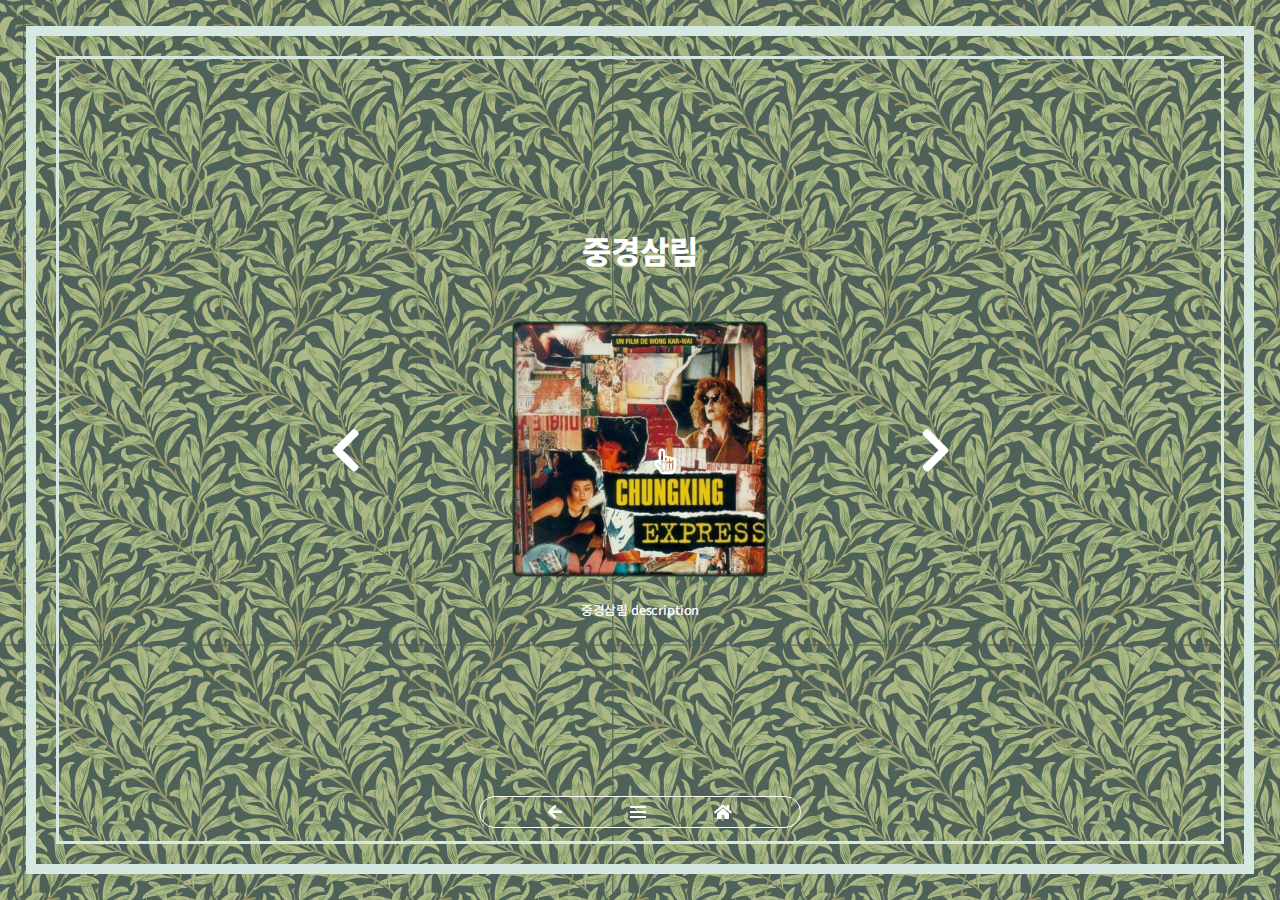
<file: sub_movies.html>
<!DOCTYPE html>
<html lang="en">
  <head>
    <meta charset="UTF-8" />
    <meta http-equiv="X-UA-Compatible" content="IE=edge" />
    <meta name="viewport" content="width=device-width, initial-scale=1.0" />
    <link rel="stylesheet" href="css/plugin/reset.css" />
    <link rel="stylesheet" href="css/plugin/slick.css" />
    <link rel="stylesheet" href="css/common.css" />
    <link rel="stylesheet" href="css/sub_movies.css" />
    <link
      rel="stylesheet"
      href="https://cdnjs.cloudflare.com/ajax/libs/font-awesome/5.8.2/css/all.min.css"
    />
    <title>Movies</title>
  </head>
  <body>
    <nav class="nav sub">
      <ul>
        <li><i class="fas fa-arrow-left"></i></li>
        <li>
          <div class="sub_btn menu_btn">
            <div class="span">
              <span></span> <span></span> <span></span> <span></span>
            </div>
          </div>
        </li>
        <li><i class="fas fa-home"></i></li>
      </ul>
    </nav>

    <div class="menu_full sub">
      <div class="vw_2">
        <div class="inner">
          <div class="inner_02">
            <img
              class="but_cursor"
              src="images/butterfly/butterfly_00.png"
              alt=""
            />
            <ul>
              <li><a href="index.html">main</a></li>
              <li><a href="sub_movies.html">movies</a> </li>
              <li><a href="sub_musics.html">musics</a></li>
              <li><a href="sub_filmo.html">Filmography</a></li>
              <li><a href="sub_curtain.html">curtain-call</a></li>
            </ul>
          </div>
        </div>
      </div>
    </div>

    <div id="loading_sub">
      <div class="load_inner">
        <div class="load_image">
          <div class="ani-butterfly btf_01">
            <img
                class="wing01"
                src="images/butterfly/butterfly_01-1.png"
                alt=""
            /> <img
              class="wing02"
              src="images/butterfly/butterfly_01-2.png"
              alt=""
          />
          </div>
        </div>
      </div>
    </div>

    <div class="sub_movie_wrap">
      <div class="slide_container">
        <div class="bg">
          <div class="inner">
            <div class="frame">
              <div class="frame02">
                <div class="contents_wrap">
                  <div class="title">
                    <h3>중경삼림</h3>
                  </div>
                  <div class="main_contents">
                    <div class="btn prev">
                      <i class="fas fa-chevron-left"></i>
                    </div>
                    <ul class="album_slide">
                      <li class="album_list slick01" data-tab="chungking">
                        <div class="jacket_image">
                          <img src="images/record/album_01.png" alt="" />
                          <div class="see_more">
                            <i class="far fa-hand-pointer"></i>
                          </div>
                        </div>
                      </li>
                      <li class="album_list slick02" data-tab="fallen">
                        <div class="jacket_image">
                          <img src="images/record/album_02.png" alt="" />
                          <div class="see_more">
                            <i class="far fa-hand-pointer"></i>
                          </div>
                        </div>
                      </li>
                      <li class="album_list slick03" data-tab="mood">
                        <div class="jacket_image">
                          <img src="images/record/album_03.png" alt="" />
                          <div class="see_more">
                            <i class="far fa-hand-pointer"></i>
                          </div>
                        </div>
                      </li>
                      <li class="album_list slick04" data-tab="twenty">
                        <div class="jacket_image">
                          <img src="images/record/album_04.png" alt="" />
                          <div class="see_more">
                            <i class="far fa-hand-pointer"></i>
                          </div>
                        </div>
                      </li>
                    </ul>
                    <div class="btn next">
                      <i class="fas fa-chevron-right"
                        ><i
                          class="fa-regular fa-magnifying-glass-arrow-right"
                        ></i
                      ></i>
                    </div>
                  </div>
                  <div class="desc">
                    <p>중경삼림 description</p>
                  </div>
                </div>
              </div>
            </div>
          </div>
        </div>
      </div>
      <div class="more_desc chungking block">
        <div class="page_wrap">
          <section class="sec01">
            <div>
              <p class="text_typing">
                기억이 통조림이라면 영원히 유통기한이 없었으면 좋겠다.
              </p>
            </div>
            <div class="btn_nextPage">
              <i class="far fa-hand-pointer"></i>
            </div>
          </section>
          <section class="sec02">
            <div class="btn_nextPage">
              <i class="far fa-hand-pointer"></i>
            </div>
          </section>
          <section class="sec03">
            <div class="btn_nextPage">
              <i class="far fa-hand-pointer"></i>
            </div>
          </section>
          <section class="sec04">
            <div class="btn_nextPage">
              <i class="far fa-hand-pointer"></i>
            </div>
          </section>
        </div>
      </div>
      <div class="more_desc fallen">
        <div class="page_wrap">
          <section class="sec01">
            <div>
              <p class="text_typing">fallen 섹션</p>
            </div>
            <div class="btn_nextPage">
              <i class="far fa-hand-pointer"></i>
            </div>
          </section>
          <section class="sec02">
            <div class="btn_nextPage">
              <i class="far fa-hand-pointer"></i>
            </div>
          </section>
          <section class="sec03">
            <div class="btn_nextPage">
              <i class="far fa-hand-pointer"></i>
            </div>
          </section>
          <section class="sec04">
            <div class="btn_nextPage">
              <i class="far fa-hand-pointer"></i>
            </div>
          </section>
        </div>
      </div>
      <div class="more_desc mood">
        <div class="page_wrap">
          <section class="sec01">
            <div>
              <p class="text_typing">화양연화 섹션</p>
            </div>
            <div class="btn_nextPage">
              <i class="far fa-hand-pointer"></i>
            </div>
          </section>
          <section class="sec02">
            <div class="btn_nextPage">
              <i class="far fa-hand-pointer"></i>
            </div>
          </section>
          <section class="sec03">
            <div class="btn_nextPage">
              <i class="far fa-hand-pointer"></i>
            </div>
          </section>
          <section class="sec04">
            <div class="btn_nextPage">
              <i class="far fa-hand-pointer"></i>
            </div>
          </section>
        </div>
      </div>
      <div class="more_desc twenty">
        <div class="page_wrap">
          <section class="sec01">
            <div>
              <p class="text_typing">2046 섹션</p>
            </div>
            <div class="btn_nextPage">
              <i class="far fa-hand-pointer"></i>
            </div>
          </section>
          <section class="sec02">
            <div class="btn_nextPage">
              <i class="far fa-hand-pointer"></i>
            </div>
          </section>
          <section class="sec03">
            <div class="btn_nextPage">
              <i class="far fa-hand-pointer"></i>
            </div>
          </section>
          <section class="sec04">
            <div class="btn_nextPage">
              <i class="far fa-hand-pointer"></i>
            </div>
          </section>
        </div>
      </div>
    </div>

    <script src="js/plugin/jquery-3.6.0.min.js"></script>
    <script src="js/plugin/slick.min.js"></script>
    <script src="js/common.js"></script>
    <script src="js/sub_movies.js"></script>
  </body>
</html>
</file>
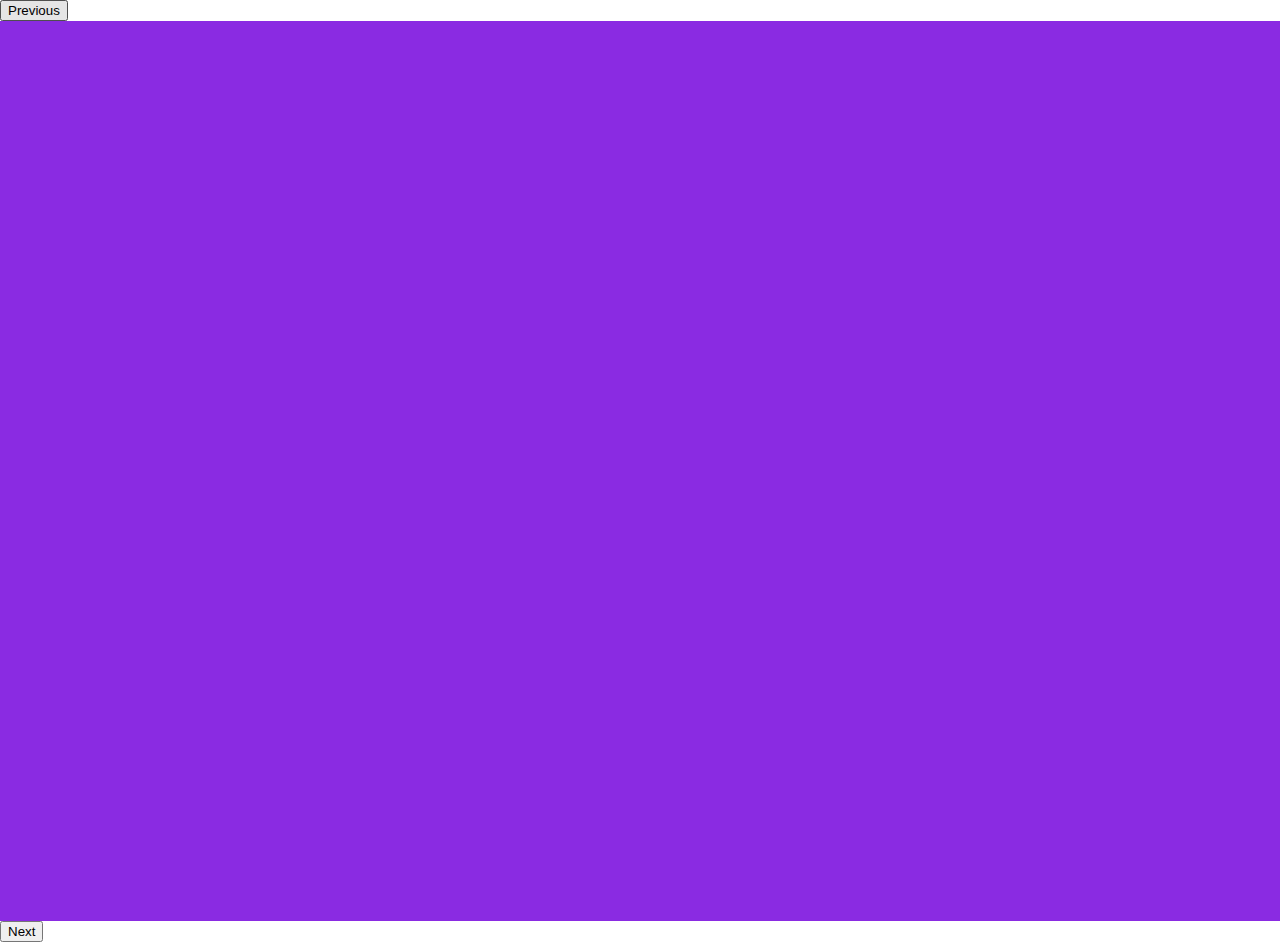
<file: test.html>
<!DOCTYPE html>
<html lang="en">
  <head>
    <meta charset="UTF-8" />
    <meta http-equiv="X-UA-Compatible" content="IE=edge" />
    <meta name="viewport" content="width=device-width, initial-scale=1.0" />
    <link rel="stylesheet" href="css/plugin/reset.css" />
    <link rel="stylesheet" href="css/plugin/slick.css" />
    <link rel="stylesheet" href="css/test.css" />

    <title>Document</title>
  </head>
  <body>
    <div class="test-slick">
      <div class="test-slide">
        <div class="slide-item"></div>
        <div class="slide-item"></div>
        <div class="slide-item"></div>
        <div class="slide-item"></div>
        <div class="slide-item"></div>
      </div>
    </div>

    <div id="circle">
      <svg
        version="1.1"
        xmlns="http://www.w3.org/2000/svg"
        xmlns:xlink="http://www.w3.org/1999/xlink"
        xml:space="preserve"
        viewBox="0 0 150 150"
      >
        <path
          id="circlePath"
          d=" M 75, 75 m -60, 0 a 60,60 0 0,1 120,0 a 60,60 0 0,1 -120,0 "
        />
        <g>
          <text>
            <textPath xlink:href="#circlePath">
              Text rotating around a circle path with SVG! Text rotating around
              a circle path with SVG!
            </textPath>
          </text>
        </g>
      </svg>
    </div>

    <div class="pop_vinyl">
      <div class="vin">
        <div class="wrap">
          <img src="images/record/vinyl.png" alt="" />
          <img src="images/record/vinyl.png" alt="" />
          <img src="images/record/vinyl.png" alt="" />
        </div>
      </div>
    </div>

    <script src="js/plugin/jquery-3.6.0.min.js"></script>
    <script src="js/plugin/slick.min.js"></script>
    <script>
      const slideSec = $(".slide_sec");
      $(function () {
        $(".test-slide").slick();
      });
    </script>
  </body>
</html>
</file>
<file: css/common.css>
@import url("https://fonts.googleapis.com/css2?family=Noto+Sans+KR:wght@100;300;400;500;700;900&display=swap");
/* font-family: 'Noto Sans KR', sans-serif; */

@import url("https://fonts.googleapis.com/css2?family=Noto+Serif+SC:wght@300;400;600;700;900&display=swap");
/* font-family: 'Noto Serif SC', serif; */

html {
	font-size: 0.5vw;
	scroll-behavior: smooth;
}

html,
body {
	height: 100%;
}

body {
	background-color: #222;
	font-family: "Noto Sans KR", sans-serif;
	line-height: 1.5;
	letter-spacing: -0.025em;
	word-break: keep-all;
	color: #7a8e85;

	overflow-x: hidden;
}

::-webkit-scrollbar {
	width: 5px;
}
::-webkit-scrollbar-track {
	background: transparent;
}
::-webkit-scrollbar-thumb {
	background: #7a8e85;
}
a {
	text-decoration: none;
	color: #fff;
}

h1 {
	font-size: 10rem;
	font-weight: 600;
}
h2 {
	font-size: 6rem;
	font-weight: 600;
}
h4 {
	font-size: 4rem;
	font-weight: 600;
}
p {
	font-size: 2rem;
	font-weight: 500;
}
.fas {
	font-size: 2rem;
	color: #977b34;
	margin: 0 10px;
	cursor: pointer;
}
.pos {
	width: 150px;
	height: 50px;
	text-align: center;
	line-height: 50px;
	background: rgba(0, 0, 0, 0.67);
	color: #fff;
	font-weight: bold;
	font-size: 20px;

	position: fixed;
	left: 50%;
	top: 50%;
	transform: translate(-50%, -50%);
	z-index: 1000;
	/* display: none; */
}

.nav.sticky {
	transform: translate(-50%, 250%);
	opacity: 0;
}

.nav {
	width: 25vw;
	height: 30px;
	border-radius: 30px;
	border: 0.15vw solid #7a8e85;
	position: fixed;
	bottom: 3vw;
	left: 50%;
	transform: translate(-50%, 0%);
	z-index: 900000;
	transition: 0.5s;
}
.nav ul {
	display: flex;
	justify-content: space-evenly;
	align-items: center;
}
.nav ul li span {
	font-size: 2rem;
	font-weight: bolder;
}
.nav ul li .fas {
	font-size: 2.5rem;
	color: #7a8e85;
	line-height: 30px;
}
.nav.sub {
	border: 0.15vw solid #fff;
}
.nav.sub ul li .fas {
	font-size: 2.5rem;
	color: #fff;
	line-height: 30px;
}

.center_guide {
	width: 1px;
	height: 100vh;
	text-align: center;
	background: rgb(255, 0, 0);
	position: fixed;
	left: 50%;
	top: 50%;
	transform: translate(-50%, -50%);
	z-index: 1000;
}

.menu_full.pop {
	/* display: block; */
	opacity: 1;
	pointer-events: visible;
}

.menu_full {
	position: fixed;
	left: 0;
	top: 0;
	width: 100vw;
	height: 100vh;
	background: url("../images/wallpaper_03.png");
	background-size: 20%;

	z-index: 90000;
	transition: 1s;
	/* display: none; */
	opacity: 0;
	pointer-events: none;
}
.menu_full.sub {
	background: url("../images/wallpaper_03-3.png");
	background-size: 15%;
}
.but_cursor {
	width: 134px;
	height: 84px;
	margin-left: -110px;
	margin-top: -90px;
	position: absolute;
	left: 0;
	top: 0;
	transition: 0.3s ease-out;
	pointer-events: none;
	display: none;
}
.vw_2 {
	position: absolute;
	left: 2vw;
	right: 2vw;
	top: 2vw;
	bottom: 2vw;
}
.menu_full .inner {
	position: relative;
	height: 90%;
	box-sizing: border-box;
	border: 0.25vw solid #7a8e85;
}
.menu_full .inner_02 {
	position: absolute;
	left: 1.5vw;
	right: 1.5vw;
	top: 1.5vw;
	bottom: 1.5vw;
	border: 0.15vw solid #7a8e85;
	box-sizing: border-box;
}
.menu_full ul {
	position: absolute;
	left: 50%;
	top: 50%;
	transform: translate(-50%, -50%);
}
.menu_full ul li {
	height: 4vw;
	line-height: 4vw;
	text-transform: uppercase;
	font-size: 4rem;
	font-weight: 600;
	color: #fff;
	text-align: center;
	cursor: pointer;
	transition: 1s;
	opacity: 1;
}
.menu_full ul li:hover {
	opacity: 0;
}

.menu_btn {
	/* padding: 10px; */
	width: 1.3vw;
	height: 1vw;
	cursor: pointer;
}
.menu_btn .span {
	width: 100%;
	height: 1vw;
	position: relative;
}
.menu_btn span {
	position: absolute;
	display: block;
	width: 100%;
	height: 0.15vw;
	background: #7a8e85;
	transition: 1s;
}
.menu_btn span:nth-child(1) {
	top: 0;
}
.menu_btn span:nth-child(2),
.menu_btn span:nth-child(3) {
	top: 50%;
	transform: translateY(-50%);
}
.menu_btn span:nth-child(4) {
	bottom: 0;
}

.main_btn.menu_btn.pop span {
	background: #fff;
}
.main_btn.menu_btn.pop span:nth-child(1),
.main_btn.menu_btn.pop span:nth-child(4) {
	opacity: 0;
}
.main_btn.menu_btn.pop span:nth-child(2) {
	transform: rotate(45deg);
}
.main_btn.menu_btn.pop span:nth-child(3) {
	transform: rotate(-45deg);
}

.sub_btn.menu_btn span {
	background: #fff;
}
.sub_btn.menu_btn.blue span:nth-child(1),
.sub_btn.menu_btn.blue span:nth-child(2),
.sub_btn.menu_btn.blue span:nth-child(3),
.sub_btn.menu_btn.blue span:nth-child(4) {
	top: 0;
}

.sub_btn.menu_btn.act span {
	background: #ff99ae;
}
.sub_btn.menu_btn.act span:nth-child(2) {
	transform: translateX(-32%) rotate(-45deg);
	top: 40%;
}
.sub_btn.menu_btn.act span:nth-child(3) {
	transform: translateX(32%) rotate(45deg);
	top: 40%;
}
.sub_btn.menu_btn.act span:nth-child(1),
.sub_btn.menu_btn.act span:nth-child(4) {
	opacity: 0;
}
.line {
	width: 100%;
	background: #7a8e85;
	margin-bottom: 0.5vh;
}
.line.line05px {
	height: 0.3vw;
}
.line.line03px {
	height: 0.15vw;
}
.line.line01px {
	height: 0.05vw;
}

.verticalLine {
	height: 100%;
	background: #7a8e85;
	margin: 0.2vw;
}
.verticalLine.line03px {
	width: 0.3vw;
}
.verticalLine.line01px {
	width: 0.1vw;
}

/* 나비 */

.ani-butterfly {
	width: 100px;
	height: 100px;
	position: relative;
}

.wing01 {
	animation: butter2 2s infinite;
}
.wing02 {
	animation: butter 2s infinite;
}

.wing01,
.wing02 {
	position: absolute;
	animation-timing-function: ease-in-out;
	animation-direction: alternate;
}
.btf_01 .wing01 {
	top: 30px;
	left: 0;
}
.btf_01 .wing02 {
	top: 0;
	left: 40px;
}

@keyframes butter {
	0% {
		transform: rotateY(00deg);
	}
	50% {
		transform: rotateY(30deg);
	}
	100% {
		transform: rotateY(0deg);
	}
}
@keyframes butter2 {
	0% {
		transform: rotateY(0deg);
	}
	50% {
		transform: rotateY(-30deg);
	}
	100% {
		transform: rotateY(0deg);
	}
}

/* loading */

#loading_sub {
	width: 100vw;
	height: 100vh;
	position: fixed;
	left: 0;
	top: 0;
	z-index: 10000;
	background-color: #3e4b45;
}
#loading_sub .load_inner {
	width: 100vw;
	height: 100vh;
	position: relative;
}
#loading_sub .load_inner .load_image {
	position: absolute;
	left: 50%;
	top: 50%;
	opacity: 1;
	transform: translate(-50%, -50%) scaleX(-1) rotate(45deg);

	width: 200px;
	height: 200px;

	animation: load_butter 2s;
}
@keyframes load_butter {
	100% {
		opacity: 0;
		transform: translate(-40%, -60%) scaleX(-1) rotate(45deg);
	}
}

@font-face {
	font-family: "old_london";
	src: url(../font/gothic/OldLondon.ttf);
}
@font-face {
	font-family: "vintage";
	src: url(../font/vintage/VINTAGE_CRE.ttf);
}
@font-face {
	font-family: "retro";
	src: url(../font/vintage/Retroking.ttf);
}
@font-face {
	font-family: "newspaper";
	src: url(../font/printing/OldNewspaperTypes.ttf);
}
@font-face {
	font-family: "newYork";
	src: url(../font/serif/NewYork.otf);
}
@font-face {
	font-family: "western";
	src: url(../font/printing/Western_Bang.otf);
}
@font-face {
	font-family: "momsType";
	src: url(../font/printing/MomsType.ttf);
}
@font-face {
	font-family: "chinese";
	src: url(../font/chinese/ChineseCally.ttf);
}
@font-face {
	font-family: "chinese02";
	src: url(../font/chinese/vtmeo.TTF);
}
@font-face {
	font-family: "국립박물관문화재단클래식B";
	src: url("https://cdn.jsdelivr.net/gh/projectnoonnu/noonfonts_twelve@1.0/국립박물관문화재단클래식B.woff")
		format("woff");
	font-weight: normal;
	font-style: normal;
}
</file>
<file: css/sub_movies.css>
@import url(https://fonts.googleapis.com/css?family=Anonymous+Pro);

.nav {
	bottom: 8vh;
}

.sub_movie_wrap {
	width: 100vw;
	height: 100vh;
	max-width: 1920px;
	min-width: 1200px;
	overflow: hidden;
	position: relative;
}

/* slide_container  */
.slide_container {
	position: fixed;
	left: 0;
	top: 0;

	opacity: 1;
	pointer-events: visible;
	transition: 1s;
	z-index: 10000;
}
.slide_container .bg {
	width: 100vw;
	height: 100vh;
	background-image: url(../images/bg4.png);
	background-repeat: repeat;
	background-color: #4f6259;

	position: relative;
	overflow: hidden;
	transition: 0.5s;
}

.slide_container .inner {
	position: absolute;
	left: 2vw;
	right: 2vw;
	top: 2vw;
	bottom: 2vw;
}

.frame,
.frame02 {
	border-color: #d5e8e1;
	transition: 0.5s;
}
.frame {
	position: relative;
	height: 100%;

	border-width: 10px;
	border-style: solid;

	box-sizing: border-box;
}

.frame02 {
	position: absolute;
	left: 20px;
	right: 20px;
	top: 20px;
	bottom: 20px;

	/* background: rgba(0, 0, 0, 0.3); */
	border-width: 3px;
	border-style: solid;
	box-sizing: border-box;
}
.contents_wrap {
	width: 50vw;
	position: absolute;
	left: 50%;
	top: 50%;
	transform: translate(-50%, -50%);
	text-align: center;

	/* background-color: magenta; */
}
.slide_container .title,
.slide_container .desc {
	width: 100%;
	height: 100px;
	color: #fff;
	overflow: hidden;
	/* position: relative; */
	position: absolute;
}
.slide_container .title {
	left: 0;
	top: 0;
}
.slide_container .desc {
	left: 0;
	bottom: 0;
}

.slide_container .title h3 {
	position: absolute;
	left: 50%;
	top: 0;
	transform: translate(-50%, 0);

	line-height: 100px;
	padding: 0 50px;
	font-size: 5rem;
	font-weight: 800;
}
.slide_container .desc p {
	transition: 0.5s;
	height: 100px;
	padding: 0 50px;
}
.main_contents {
	width: 50vw;
	margin: 0 auto;
	display: flex;
	justify-content: space-between;
	align-items: center;
	text-align: center;
	position: relative;

	/* border: 2px solid black; */
}
.album_slide {
	width: 50vw;
	height: 500px;
	display: flex;
	align-items: center;
}
.album_list {
	width: 100%;
	height: 100%;
}
.jacket_image {
	display: inline-block;
	position: relative;
	width: 20vw;
	height: 20vw;
}
.jacket_image img {
	position: absolute;
	left: 0;
	top: 0;
	width: 100%;
}
.see_more {
	position: absolute;
	left: 50%;
	top: 50%;
	width: 50px;
	height: 50px;
	animation: pointer 1s ease-in-out alternate infinite;
}
.see_more i {
	cursor: pointer;
	font-size: 4rem;
	color: #fff;
}

.btn {
	position: absolute;
	width: 50px;
	height: 50px;
}
.btn.prev {
	left: 0;
}
.btn.next {
	right: 0;
}
.btn .fas {
	font-size: 50px;
	line-height: 50px;
	color: #fff;
}

@keyframes pointer {
	0% {
		opacity: 1;
		transform: translate(-50%, -50%) rotate(-30deg) scale(1);
	}

	100% {
		opacity: 0;
		transform: translate(-50%, -50%) rotate(-30deg) scale(1.3);
	}
}

/* .more_desc { */
.more_desc.block {
	display: block;
}
.more_desc {
	position: absolute;
	left: 0;
	top: 0;
	width: 100vw;
	height: 100vh;
	display: none;
}

.more_desc.chungking {
	background: #000;
}

.page_wrap {
	width: 100vw;
	height: 100vh;
	overflow: hidden;
	position: relative;
}
section {
	position: absolute;
	left: 0;
	top: 0;
	width: 100vw;
	height: 100vh;

	opacity: 1;
	pointer-events: visible;

	transition: 1s;
}
.sec01 {
	z-index: 900;
	background: #000;
}
.twenty .sec01 {
	background: rgb(0, 205, 195);
}
.sec02 {
	z-index: 800;
	background: #333;
}
.sec03 {
	z-index: 700;
	background: #555;
}
.sec04 {
	z-index: 600;
	background: rgb(188, 221, 4);
}

.text_typing {
	font-family: "Anonymous Pro", monospace;
	color: #fff;

	position: absolute;
	top: 50%;
	left: 50%;
	transform: translate(-50%, 50%);

	width: 24em;
	margin: 0 auto;
	border-right: 2px solid rgba(255, 255, 255, 0.75);
	font-size: 180%;
	text-align: center;
	white-space: nowrap;
	overflow: hidden;
}
.text_typing.ani {
	animation: typewriter 4s steps(44) 1s 1 normal both,
		blinkTextCursor 500ms steps(44) infinite normal;
}
.btn_nextPage {
	position: absolute;
	left: 50%;
	top: 60%;
	transform: translate(-50%, 50%);
	z-index: 10;
	cursor: pointer;
}
.btn_nextPage i {
	font-size: 3rem;
	opacity: 0;
	color: #fff;
}
.btn_nextPage i.ani {
	animation: btn_nextPage 1s ease-in-out alternate infinite;
	animation-delay: 5s;
}
@keyframes typewriter {
	from {
		width: 0;
	}
	to {
		width: 24em;
	}
}
@keyframes blinkTextCursor {
	from {
		border-right-color: rgba(255, 255, 255, 0.75);
	}
	to {
		border-right-color: transparent;
	}
}
@keyframes btn_nextPage {
	0% {
		opacity: 0;
		transform: translate(-50%, -50%) rotate(90deg);
	}

	100% {
		opacity: 1;
		transform: translate(-50%, -50%) rotate(90deg);
	}
}
</file>
<file: css/test.css>
body {
  width: 100vw;
  height: 100vh;
  overflow: hidden;
}

.test-slick {
  width: 100vw;
  height: 100vh;
}
.test-slide {
  width: 100%;
  height: 100%;
}
.test-slide .slide-item {
  width: 100vw;
  height: 100vh;
  background-color: blue;
}
.test-slide .slide-item:nth-child(even) {
  background-color: blueviolet;
}

#circle {
  display: none;

  margin: 0%;
  position: relative;
  width: 100vw;
  height: 100vw;
  box-sizing: border-box;
  border: 4px solid magenta;
}

#circle text {
  fill: aqua;
  font-size: 10px;
  font-weight: bold;
}

#circle svg {
  position: absolute;
  left: 0;
  top: 0%;
  width: 100%;
  height: 100%;
  enable-background: new 0 0 150 150;

  border: 1px solid magenta;
  animation: rotate_ci 40s linear infinite;
}
path {
  fill: none;
}

@keyframes rotate_ci {
  from {
    transform: rotate(0);
  }
  to {
    transform: rotate(360deg);
  }
}

/* pop */
.pop_vinyl {
  display: none;

  background: url(../images/bg5.png);
  background-color: rgb(26, 26, 48);
  width: 100vw;
  height: 100vh;
  position: fixed;
  left: 0;
  top: 0;
  z-index: 200;
}
/* .vin {
  width: 100vw;
  height: 100vh;
  position: relative;
} */
.vin {
  position: absolute;
  left: 2vw;
  right: 2vw;
  top: 2vw;
  bottom: 2vw;
  border: 5px solid rgb(127, 146, 124);
  box-sizing: border-box;
}
.vin .wrap {
  display: flex;
  justify-content: center;
  align-items: center;
}
.pop_vinyl img {
  width: 500px;
}
.pop_vinyl img:nth-child(1),
.pop_vinyl img:nth-child(3) {
  animation: spin 3s linear infinite;
}
.pop_vinyl img:nth-child(2) {
  animation: spin2 3s linear infinite;
  animation-delay: -1.5s;
}

@keyframes spin {
  from {
    transform: scaleX(1);
  }
  to {
    transform: scaleX(-1);
  }
}
@keyframes spin2 {
  from {
    transform: scaleX(-1);
  }
  to {
    transform: scaleX(1);
  }
}
</file>
